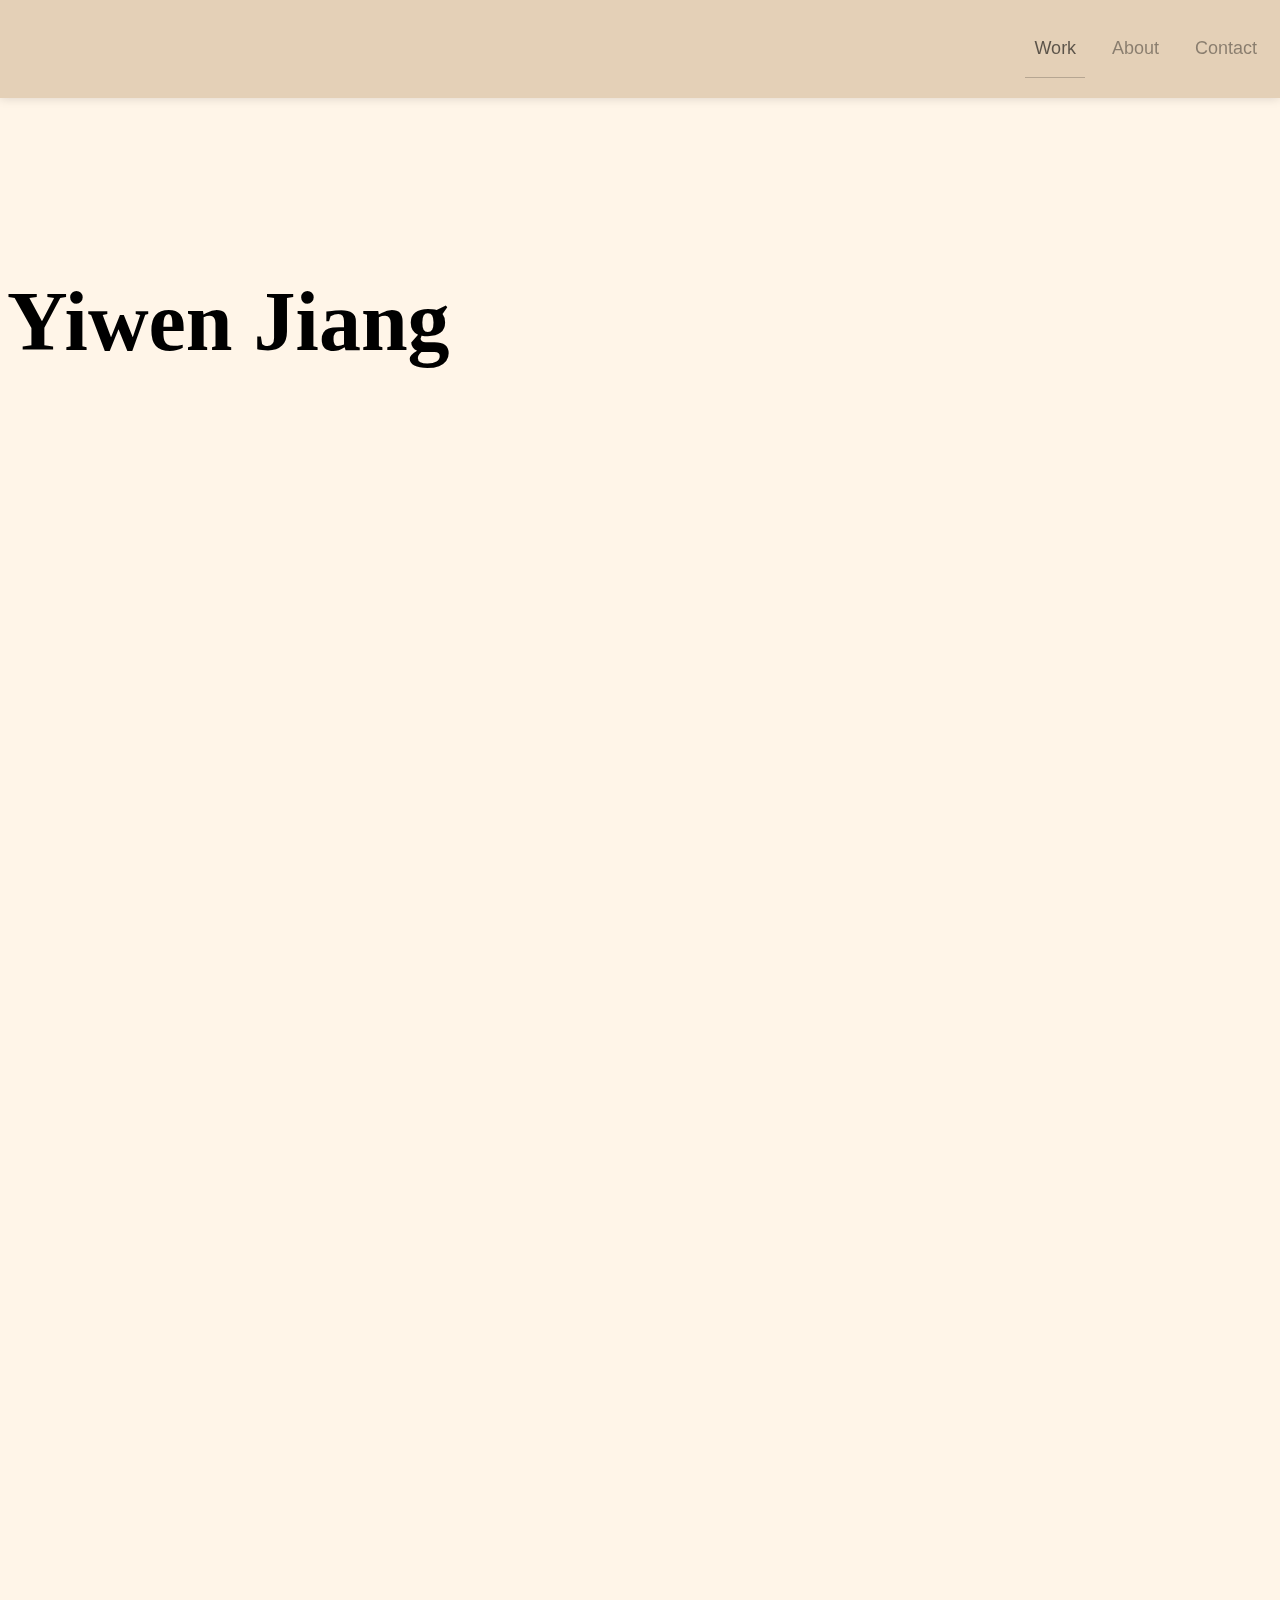
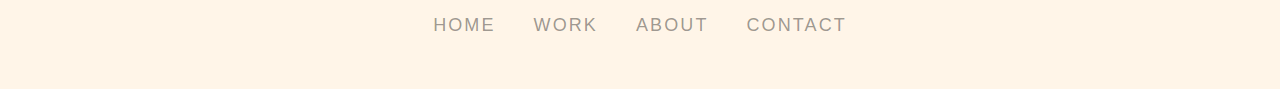
<file: olyphic.html>
<!doctype html>
<html lang="en">

<head>
    <meta charset="utf-8" />
    <title>My Portfolio | Web Site</title>

    <!-- HTML5 -->
    <!--[if lt IE 9]>
    <script src="http://html5shim.googlecode.com/svn/trunk/html5.js"></script>
<![endif]-->

    <!-- VIEWPORT FOR MOBILE -->
    <meta name="viewport" content="width=device-width, initial-scale=1" />

    <!-- MAIN CSS FILE -->
    <link href="css/style.css" rel="stylesheet" type="text/css" />

</head>

<body>

    <header class="site-header">
        <div class="site-branding">
            <h1>
                <a href="index.html">Yiwen Jiang</a>
            </h1>
        </div>
        <nav class="site-navigation">
            <ul>
                <li class="selected">
                    <a href="work.html#work" class="selected">Work</a>
                </li>
                <li>
                    <a href="about.html">About</a>
                </li>
                <li>
                    <a href="contact.html">Contact</a>
                </li>
            </ul>
        </nav>
    </header>

    <main class="site-main">

        <section class="hero full-width">
            <img src="img/Olyphic_1.jpg" alt="placeholder" class="scale-with-grid" />
        </section>

        <section>
            <h1>Olympic Pictogram</h1>
            <h3 class="subheader">ART 127-Graphic Symbolism</h3>
            <div class="row">
                <div class="two-thirds column">
                    <p>For this project, we chose to design pictograms for four Olympic sports. After nearly a hundred
                        drafts, we select several groups with more uniform styles for processing.</p>
                </div>
                <div class="one-third column">
                    <p>
                        <strong>Service:</strong> Graphic Design
                        <br />
                        <strong>Skills:</strong>Sketching, Adobe Photoshop, Adobe Illustrator
                    </p>
                </div>
            </div>
        </section>

        <section>
            <img src="img/Olyphic_2.jpg" alt="placeholder" class="scale-with-grid" />
        </section>

        </section>

    </main>

    <footer class="site-footer">
        <nav class="site-navigation">
            <ul>
                <li>
                    <a href="index.html">Home</a>
                </li>
                <li>
                    <a href="Work.html">Work</a>
                </li>
                <li>
                    <a href="about.html">About</a>
                </li>
                <li>
                    <a href="contact.html">Contact</a>
                </li>
            </ul>
        </nav>

    </footer>

</body>

</html>
</file>
<file: css/style.css>
/* #BASE CSS (Initital Setup)
---------------------------------
    #HTML5
    #BODY
        #TYPOGRAPHY
        #HELPERS
        #MEDIA
            #IMAGES
            #VIDEOS
        #COMPONENTS
            #BUTTONS
    #LAYOUT
        #MEDIAQUERIES
    #SITE STRUCTURE
        #HEADER
            #SITE-BRANDING (LOGO)   
            #SITE NAVIGATION
        #FOOTER
        #SECTIONS
        #SUB PAGES
--------------------------------- */
*{box-sizing: border-box;}

/* #TYPOGRAPHY  */
body {
    margin: 0;
    color: rgba(0,0,0,.7);
    font-family: mr-eaves-modern, sans-serif;
    font-weight: 400;
    font-style: normal;
    font-size: 87.5%;
    line-height: 1.5em;
    background-color: rgb(255, 245, 232);
    margin-top: 4em;
}

h1 {
    font-family: le-monde-livre-classic-byol, serif;
    font-weight: 700;
    font-style: normal;
    font-size: 3em;
    line-height: normal;
    padding: 2.5em 0 0 0;
}

h3.subheader {
  font-size: 21px;
}

p {
  font-size: 18px;
}

/* #LINKS */
a {
  color: rgba(0,0,0,.4);;
  text-decoration: none;
}

a:hover {
  color: rgba(0,0,0,.6);;
}


/* HELPERS */
.text-centered {
  text-align: center;
}

.text-centered p,
.mywufooform{
    max-width: 30em;
    margin-left: auto;
    margin-right: auto;
}

.subheader {
  color: rgba(0,0,0,.5);
  font-weight: normal;
}

.full-width {
  position: relative;
}

.full-width img {
  width: 100%;
}

/* #IMAGES */
img {
  max-width: 100%;
  height: auto;
  margin: 0 0 2.25em 0;
}

img.circular {
    border-radius: 100%;
}

/* BUTTONS */
a.button {
    display: inline-block;
    background-color: rgba(0,0,0,.3);
    color: rgba(255,255,255,.8);
    border-radius: .5em;
    padding: 1em 2em .8em 2em;
    margin: 1.5em .5em 5em .5em;
    text-transform: uppercase;
    letter-spacing: 0.15em;
    font-size: .9em;
}
a.button:hover {
    background-color: rgba(0,0,0,.5);
}

a.button-2 {
  display: inline-block;
  background-color: rgba(0,0,0,.3);
  color: rgba(255,255,255,.8);
  border-radius: .5em;
  padding: 1em 2em .8em 2em;
  margin: .5em;
  text-transform: uppercase;
  letter-spacing: 0.15em;
  font-size: .9em;
}
a.button-2:hover {
  background-color: rgba(0,0,0,.5);
}

/* SITE-STRUCTURE */

.site-header {
  display: flex;
  width: 100%;
  background-color: rgb(228, 208, 183);
  justify-content: space-between;
  align-items: center;
  position: fixed;
  z-index: 300;
  top: 0;
  padding: 0.5em;
  box-shadow:0 0 10px 0 rgba(0,0,0,.15);
}

.site-header[data-view="visible"]{
    transform: translateY(0);
  }

.site-header[data-view="hidden"]{

  /* background-color: red; */
  transform: translateY(-100%);
}

.site-footer {
    text-align: center;
    padding: .5em 0 2.5em 0;
    text-transform: uppercase;
    letter-spacing: 0.15em;
}

.site-branding {
    font-family: le-monde-livre-classic-byol, serif;
    font-weight: 700;
    font-style: normal;
    font-size: 2em;
    margin: 0;
}
.site-branding a {
    color: black;
}

.site-navigation ul {
    margin: 0;
    padding: 0;
}

.site-navigation li {
    margin: 0 .5em;
    padding: 0;
    display: inline-block;
}

.site-navigation a {
  font-size: 18px;
    display: block;
    padding: 1em .5em;
    color: rgba(0,0,0,.4);
}

.site-navigation a:hover,
.site-navigation a.selected {
    color: rgba(0,0,0,.6);
    border-bottom: 0.05em solid rgba(0,0,0,.2);
}

/* section {
    padding: 0 0 3em 0; 
}
*/

.hero {
    padding:0;
    background: #dedede;
    margin-bottom: 6em;
}


/* FLEX GRID */

@media (min-width: 768px) {
    
    .row {
        display: flex;
        justify-content: space-between;
        margin-bottom: 1em;
    }
    .one-third.column {
        width: 32%;
    }
    .two-thirds.column {
        width: 60%;
    }
    
}

/* #THUMBGRID */
.thumbgrid {
  flex-wrap: wrap;
  justify-content: space-between;
  margin-top: 7em;
}

.thumbgrid.other {
  justify-content: center;
  display: flex;
}

.thumbgrid a {
    width: 50%;
    padding: 2em .5em 0 .5em;
}

@media (min-width:768px) {
    .thumbgrid a {
        width: 50%;
    }
}

.thumbgrid a img {
    width: 50vh;
    height: 50vh;
    filter: brightness(1.05);
    transition: all ease-in-out 0.2s;
    border: 1px solid rgba(255,255,255,0);
}

.thumbgrid a:hover img {
    filter: brightness(1);
    border: 1px solid rgba(0,0,0,.3);
}

/* Page Fade-ins */
@keyframes fade-in {
  from {
    opacity: 0;
  }
  to {
    opacity: 1;
  }
}

main,
fade-in {
  opacity: 0;
  animation: fade-in ease-in-out 1;
  animation-fill-mode: forwards;
  animation-duration: 0.5s;
}

@keyframes fade-and-move-in {
  from {
    transform: translate(0, -20px);
    opacity: 0;
  }
  to {
    transform: translate(0, 0);
    opacity: 1;
  }
}

.fade-and-move-in * {
  opacity: 0;
  animation: fade-and-move-in ease-out 1;
  animation-fill-mode: forwards;
  animation-duration: 0.5s;
}

.fade-and-move-in *:nth-child(1) {
  animation-delay: 0.1s;
}
.fade-and-move-in *:nth-child(2) {
  animation-delay: 0.2s;
}
.fade-and-move-in *:nth-child(3) {
  animation-delay: 0.4s;
}
.fade-and-move-in *:nth-child(4) {
  animation-delay: 0.7s;
}
.fade-and-move-in *:nth-child(5) {
  animation-delay: 1s;
}
.fade-and-move-in *:nth-child(6) {
  animation-delay: 1.2s;
}
.fade-and-move-in *:nth-child(7) {
  animation-delay: 1.4s;
}
.fade-and-move-in *:nth-child(8) {
  animation-delay: 1.6s;
}
.fade-and-move-in *:nth-child(9) {
  animation-delay: 1.8s;
}


/* .full-width {
  width: 100%;
  height: 100%;
  margin: 0px;
} */

.image {
  position: absolute;
  left: 10%;
  top: 0%;
  bottom: 0%;
  right: 0%;
  animation: movetxt 15s linear infinite;
}

img.circular {
  margin: 5em 0 -6em 0;
}

@keyframes movetxt {
  from {
    left: 0px;
  }
  to {
    left: -4000px;
  }
}

/* ZOOM-WRAPPER */

.zoom-wrapper {
  overflow: hidden;
  height: 80vh;
  width: 100%;
  position: relative;
}

/* The element to apply the animation to */
.zoom-image {
  width: 100%;
  display: block;
  position: absolute;
  height: 100%;
  top: 0;
  left: 0;
  object-fit: cover;
  animation-name: zoomIn;
  animation-duration: 20s;
  animation-fill-mode: forwards;
  transform-origin: center;
  animation-iteration-count: infinite;
}

@keyframes zoomIn {
  0% { transform: scale(1); }
  50%   { transform: scale(1.2);}
  100% { transform: scale(1); }
}

/* Swiper */

.swiper-container {
  width: 100%;
  /* height: 100%; */

}

.swiper-slide {

  /* Center slide text vertically */
  display: flex;
  justify-content: center;
  align-items: center;
}

.swiper-slide img {
  display: block;
}

.sticky {
  position: -webkit-sticky;  
  position: sticky;
  top:0;
  margin-left: 2.5em;
  max-width: 24em;
  align-self: flex-start;
}

.two-column {
  max-width: 1500px;
  padding: 0 1em;
  margin: auto;
}

@media (min-width: 768px){
  .two-column {
    display: flex;
    flex-direction: row-reverse;
  }

  .left {
    width: 72%;
    margin-top: 2em;
  }
  
  .right {
    width: 28%;
  }
}


main.site-main.brochure {
  background-color: white;
}

.swiper-wrapper {
  margin: 0 0 3em 0;
}

.site-branding {
  max-height: 3em;
}

.mylogo {
  max-height: 5em;
  max-width: 7em;
}

h2.subheader {
  font-family: mr-eaves-sans, sans-serif;
  font-weight: 400;
  font-style: italic;
}

.Self.introduction {
  text-align: center;
  margin: 4em 0 3em 0;
  font-size: 16px;
}

/* SHINE */

.thumbgrid figure {
  width: 50vh;
  height: 50vh;
  margin: 0 0.75em 1.25em 0;
  overflow: hidden;
}
.thumbgrid figure::before {
	position: absolute;
	top: 0;
	left: -75%;
	z-index: 2;
	display: block;
	content: '';
	width: 50%;
	height: 100%;
	background: -webkit-linear-gradient(left, rgba(255,255,255,0) 0%, rgba(255,255,255,.3) 100%);
	background: linear-gradient(to right, rgba(255,255,255,0) 0%, rgba(255,255,255,.3) 100%);
	-webkit-transform: skewX(-25deg);
	transform: skewX(-25deg);
}
.thumbgrid figure:hover::before {
	-webkit-animation: shine .75s;
	animation: shine .75s;
}
@-webkit-keyframes shine {
	100% {
		left: 125%;
	}
}
@keyframes shine {
	100% {
		left: 125%;
	}
}

video {
  margin-bottom: 25px;
  width: 100%    !important;
  height: auto   !important;
}

/* main.site-main {
  overflow-x: hidden;
} */

.site-branding img{
  margin: 0 0 0 0;
}
</file>
